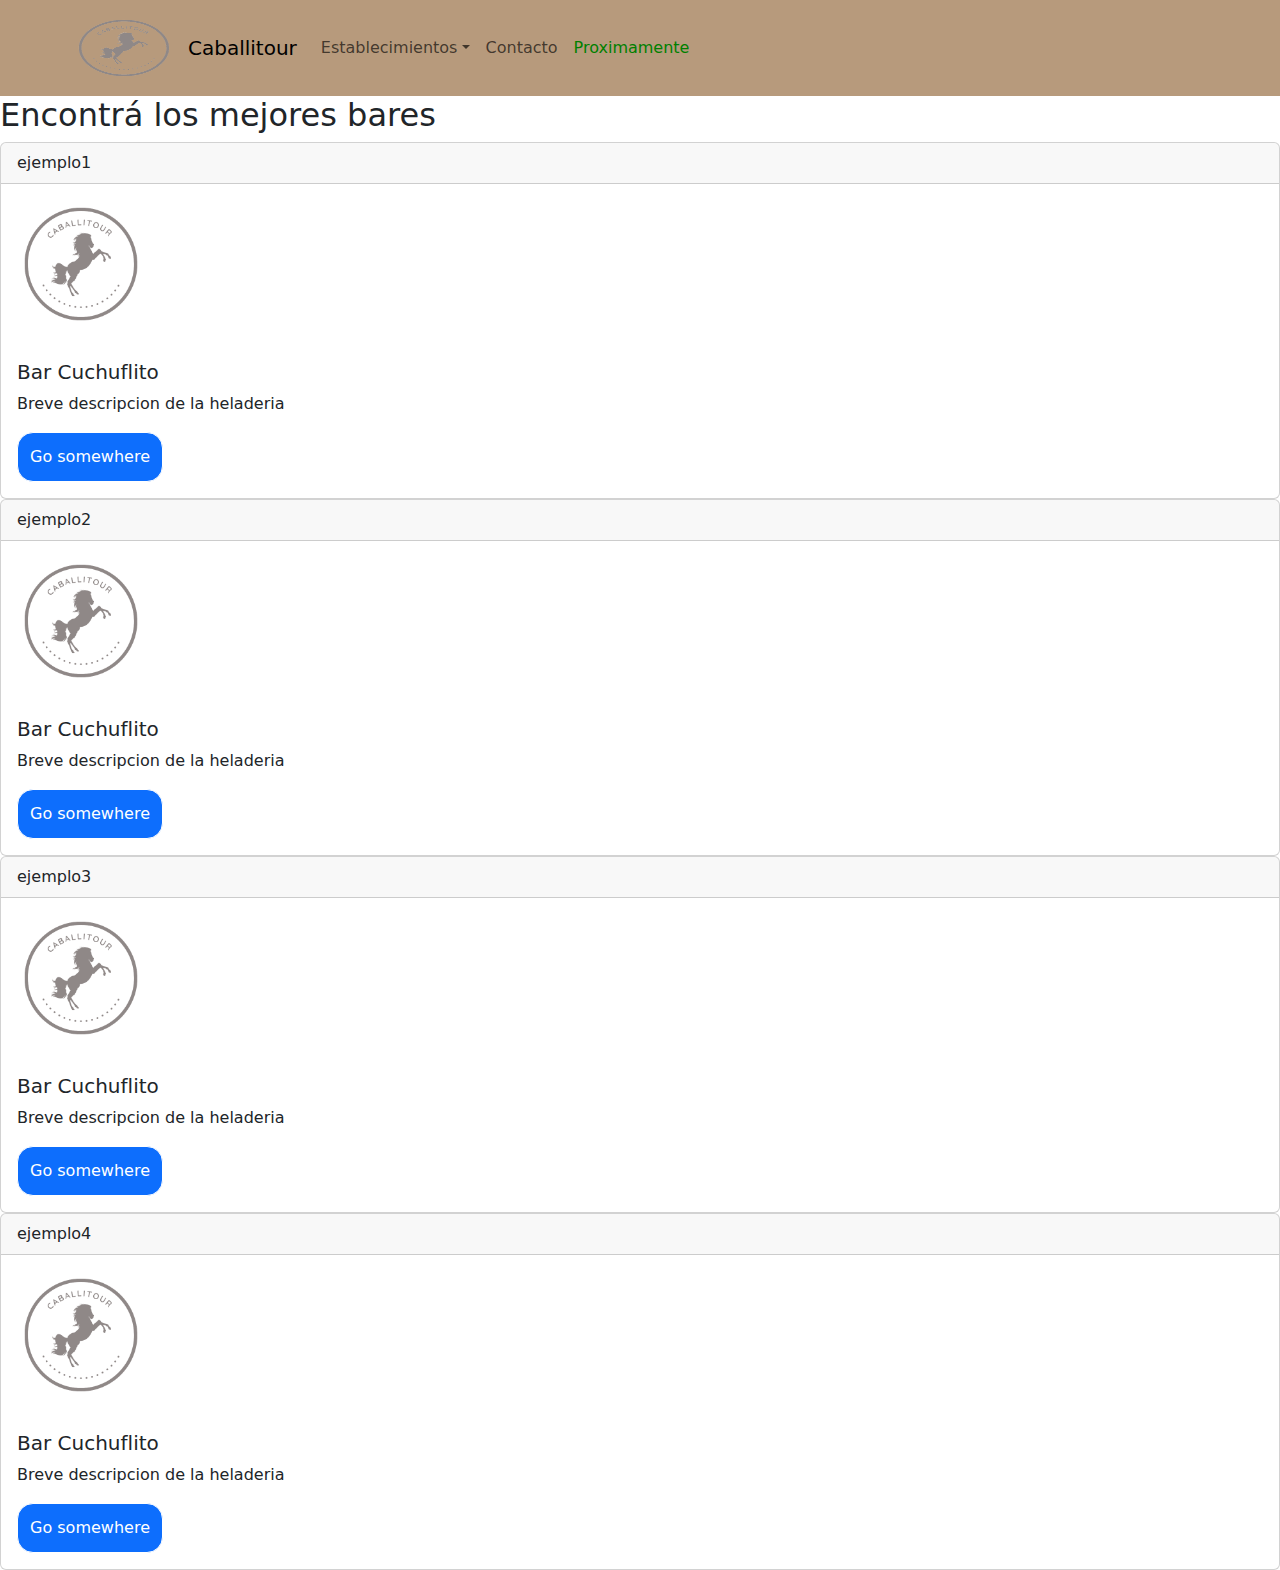
<file: bares.html>
<!DOCTYPE html>
<html lang="es">

<head>
  <meta charset="UTF-8">
  <meta http-equiv="X-UA-Compatible" content="IE=edge">
  <meta name="viewport" content="width=device-width, initial-scale=1.0">
  <title>Document</title>
  <link rel="icon" href="img/logocaballitour-removebg-preview.ico">
  <!-- Latest compiled and minified CSS -->
  <link href="https://cdn.jsdelivr.net/npm/bootstrap@5.2.0/dist/css/bootstrap.min.css" rel="stylesheet">

  <!-- Latest compiled JavaScript -->
  <script src="https://cdn.jsdelivr.net/npm/bootstrap@5.2.0/dist/js/bootstrap.bundle.min.js"></script>
  <link rel="stylesheet" href="css/estilos.css">
</head>

<body>
  <nav class="px-5 navbar navbar-expand-lg colorFondo stickyNav">
    <div class="container-fluid ">
      <a href="index.html"> <img class="tamañoImg" src="img/logocaballitour-removebg-preview.png" alt="cabllitour">
      </a>
      <a class="navbar-brand" href="index.html">Caballitour</a>
      <button class="navbar-toggler" type="button" data-bs-toggle="collapse" data-bs-target="#navbarText"
        aria-controls="navbarText" aria-expanded="false" aria-label="Toggle navigation">
        <span class="navbar-toggler-icon"></span>
      </button>
      <div class="collapse navbar-collapse" id="navbarText">
        <ul class="navbar-nav me-auto mb-2 mb-lg-0">
          <li class="nav-item dropdown">
            <a class="nav-link dropdown-toggle" data-bs-toggle="dropdown" href="#">Establecimientos</a>
            <ul class="dropdown-menu">
              <li><a class="dropdown-item" href="./bares.html">Bares</a></li>
              <li><a class="dropdown-item" href="./restaurantes.html">Restaurantes</a></li>
              <li><a class="dropdown-item" href="./heladerias.html">Heladerias</a></li>
            </ul>
          </li>
          <li class="nav-item">
            <a class="nav-link" href="contacto.html">Contacto</a>
          </li>
          <li class="nav-item">
            <a href="#" class="nav-link colorVerde" data-bs-toggle="modal" data-bs-target="#myModal">Proximamente</a>
            <div class="modal" id="myModal">
              <div class="modal-dialog">
                <div class="modal-content">

                  <div class="modal-header">
                    <h4 class="modal-title">Proximamente...</h4>
                    <button type="button" class="btn-close" data-bs-dismiss="modal"></button>
                  </div>

                  <div class="modal-body">Estamos trabajando para seguir ofreciendote lo mejor, pronto actualizaremos
                    y podras ver las novedades.</div>

                  <div class="modal-footer">
                    <button type="button" class="btn btn-danger" data-bs-dismiss="modal">Cerrar</button>
                  </div>

                </div>
              </div>
            </div>

          </li>
        </ul>
      </div>
    </div>
  </nav>


  <section class="formSection2">
    <h2>Encontrá los mejores bares</h2>

    <div class="card">
      <div class="card-header">
        ejemplo1
      </div>
      <div class="contenidoCard">
        <img src="./logocaballitour-removebg-preview.png" height="160" width="160" alt="">
        <div class="card-body">
          <h5 class="card-title">Bar Cuchuflito</h5>
          <p class="card-text">Breve descripcion de la heladeria</p>
          <a href="#" class="btn btn-primary">Go somewhere</a>
        </div>
      </div>
    </div>
    <div class="card">
      <div class="card-header">
        ejemplo2
      </div>
      <div class="contenidoCard">
        <img src="./logocaballitour-removebg-preview.png" height="160" width="160" alt="">
        <div class="card-body">
          <h5 class="card-title">Bar Cuchuflito</h5>
          <p class="card-text">Breve descripcion de la heladeria</p>
          <a href="#" class="btn btn-primary">Go somewhere</a>
        </div>
      </div>
    </div>
    <div class="card">
      <div class="card-header">
        ejemplo3
      </div>
      <div class="contenidoCard">
        <img src="./logocaballitour-removebg-preview.png" height="160" width="160" alt="">
        <div class="card-body">
          <h5 class="card-title">Bar Cuchuflito</h5>
          <p class="card-text">Breve descripcion de la heladeria</p>
          <a href="#" class="btn btn-primary">Go somewhere</a>
        </div>
      </div>
    </div>
    <div class="card">
      <div class="card-header">
        ejemplo4
      </div>
      <div class="contenidoCard">
        <img src="./logocaballitour-removebg-preview.png" height="160" width="160" alt="">
        <div class="card-body">
          <h5 class="card-title">Bar Cuchuflito</h5>
          <p class="card-text">Breve descripcion de la heladeria</p>
          <a href="#" class="btn btn-primary">Go somewhere</a>
        </div>
      </div>
    </div>

  </section>








</body>
</file>
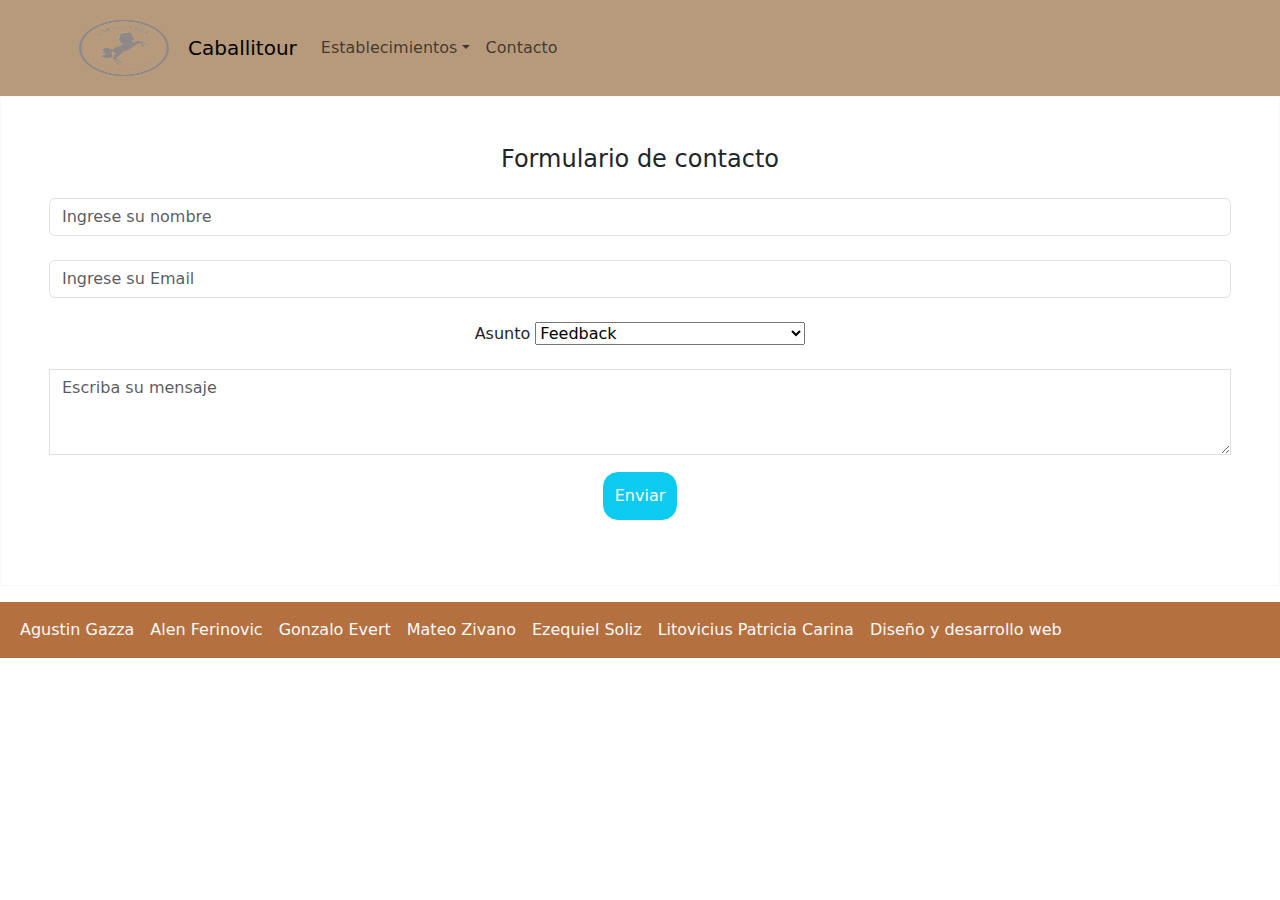
<file: contacto.html>
<!DOCTYPE html>
<html lang="es">

<head>
  <meta charset="UTF-8">
  <meta http-equiv="X-UA-Compatible" content="IE=edge">
  <meta name="viewport" content="width=device-width, initial-scale=1.0">
  <title>Document</title>
  <link rel="icon" href="img/logocaballitour-removebg-preview.ico">
  <!-- Latest compiled and minified CSS -->
  <link href="https://cdn.jsdelivr.net/npm/bootstrap@5.2.0/dist/css/bootstrap.min.css" rel="stylesheet">

  <!-- Latest compiled JavaScript -->
  <script src="https://cdn.jsdelivr.net/npm/bootstrap@5.2.0/dist/js/bootstrap.bundle.min.js"></script>
  <link rel="stylesheet" href="css/estilos.css">
</head>

<body>
  
  <nav class="px-5 navbar navbar-expand-lg colorFondo stickyNav">
    <div class="container-fluid ">
      <img class="tamañoImg" src="img/logocaballitour-removebg-preview.png" alt="cabllitour">
      <a class="navbar-brand" href="index.html">Caballitour</a>
      <button class="navbar-toggler" type="button" data-bs-toggle="collapse" data-bs-target="#navbarText"
        aria-controls="navbarText" aria-expanded="false" aria-label="Toggle navigation">
        <span class="navbar-toggler-icon"></span>
      </button>
      <div class="collapse navbar-collapse" id="navbarText">
        <ul class="navbar-nav me-auto mb-2 mb-lg-0">
          <li class="nav-item dropdown">
            <a class="nav-link dropdown-toggle" data-bs-toggle="dropdown" href="#">Establecimientos</a>
              <ul class="dropdown-menu">
                <li><a class="dropdown-item" href="./bares.html">Bares</a></li>
              <li><a class="dropdown-item" href="./restaurantes.html">Restaurantes</a></li>
              <li><a class="dropdown-item" href="./heladerias.html">Heladerias</a></li>
              </ul>
          </li>
          <li class="nav-item">
            <a class="nav-link" href="contacto.html">Contacto</a>
          </li>
        </ul>
      </div>
    </div>
  </nav>



<section class="formSection">

 <!-- Default form contact -->
<form class="text-center border border-light p-5" action="#!">

  <p class="h4 mb-4">Formulario de contacto</p>

  <!-- Name -->
  <input type="text" id="defaultContactFormName" class="form-control mb-4" placeholder="Ingrese su nombre">

  <!-- Email -->
  <input type="email" id="defaultContactFormEmail" class="form-control mb-4" placeholder="Ingrese su Email">

  <!-- Subject -->
  <label>Asunto</label>
  <select class="browser-default custom-select mb-4">
      <option value="" disabled>Elija el asunto correspondiente</option>
      <option value="1" selected>Feedback</option>
      <option value="2">Reportar un error</option>
      <option value="3">Sugerencia</option>
      <option value="4">Otro</option>
  </select>

  <!-- Message -->
  <div class="form-group">
      <textarea class="form-control rounded-0" id="exampleFormControlTextarea2" rows="3" placeholder="Escriba su mensaje"></textarea>
  </div>


  <!-- Send button -->
  <button class="btn btn-info btn-block" type="submit">Enviar</button>

</form>
<!-- Default form contact -->

    

</section>




<footer class=" navbar navbar-expand-sm colorFuter mt-3">
  <div class="justify-content-start container-fluid">
    <ul class="navbar-nav">
      <li class="nav-item">
        <a class="text-light nav-link active" href="#">Agustin Gazza</a>
      </li>
     <li class="nav-item">
        <a class="nav-link text-light" href="#">Alen Ferinovic </a>
      </li>
      <li class="nav-item">
        <a class="nav-link text-light" href="#">Gonzalo Evert</a>
      </li>
      <li class="nav-item">
        <a class="nav-link text-light" href="#">Mateo Zivano</a>
      </li>
      <li class="nav-item">
        <a class="nav-link text-light" href="#">Ezequiel Soliz</a>
      </li>
      <li class="nav-item">
        <a class="nav-link text-light" href="#">Litovicius Patricia Carina</a>
      </li>
      <li class="nav-item">
        <a class="nav-link text-light" href="#">Diseño y desarrollo web</a>
      </li>
    </ul>
  </div>
</footer>
</body>
</file>
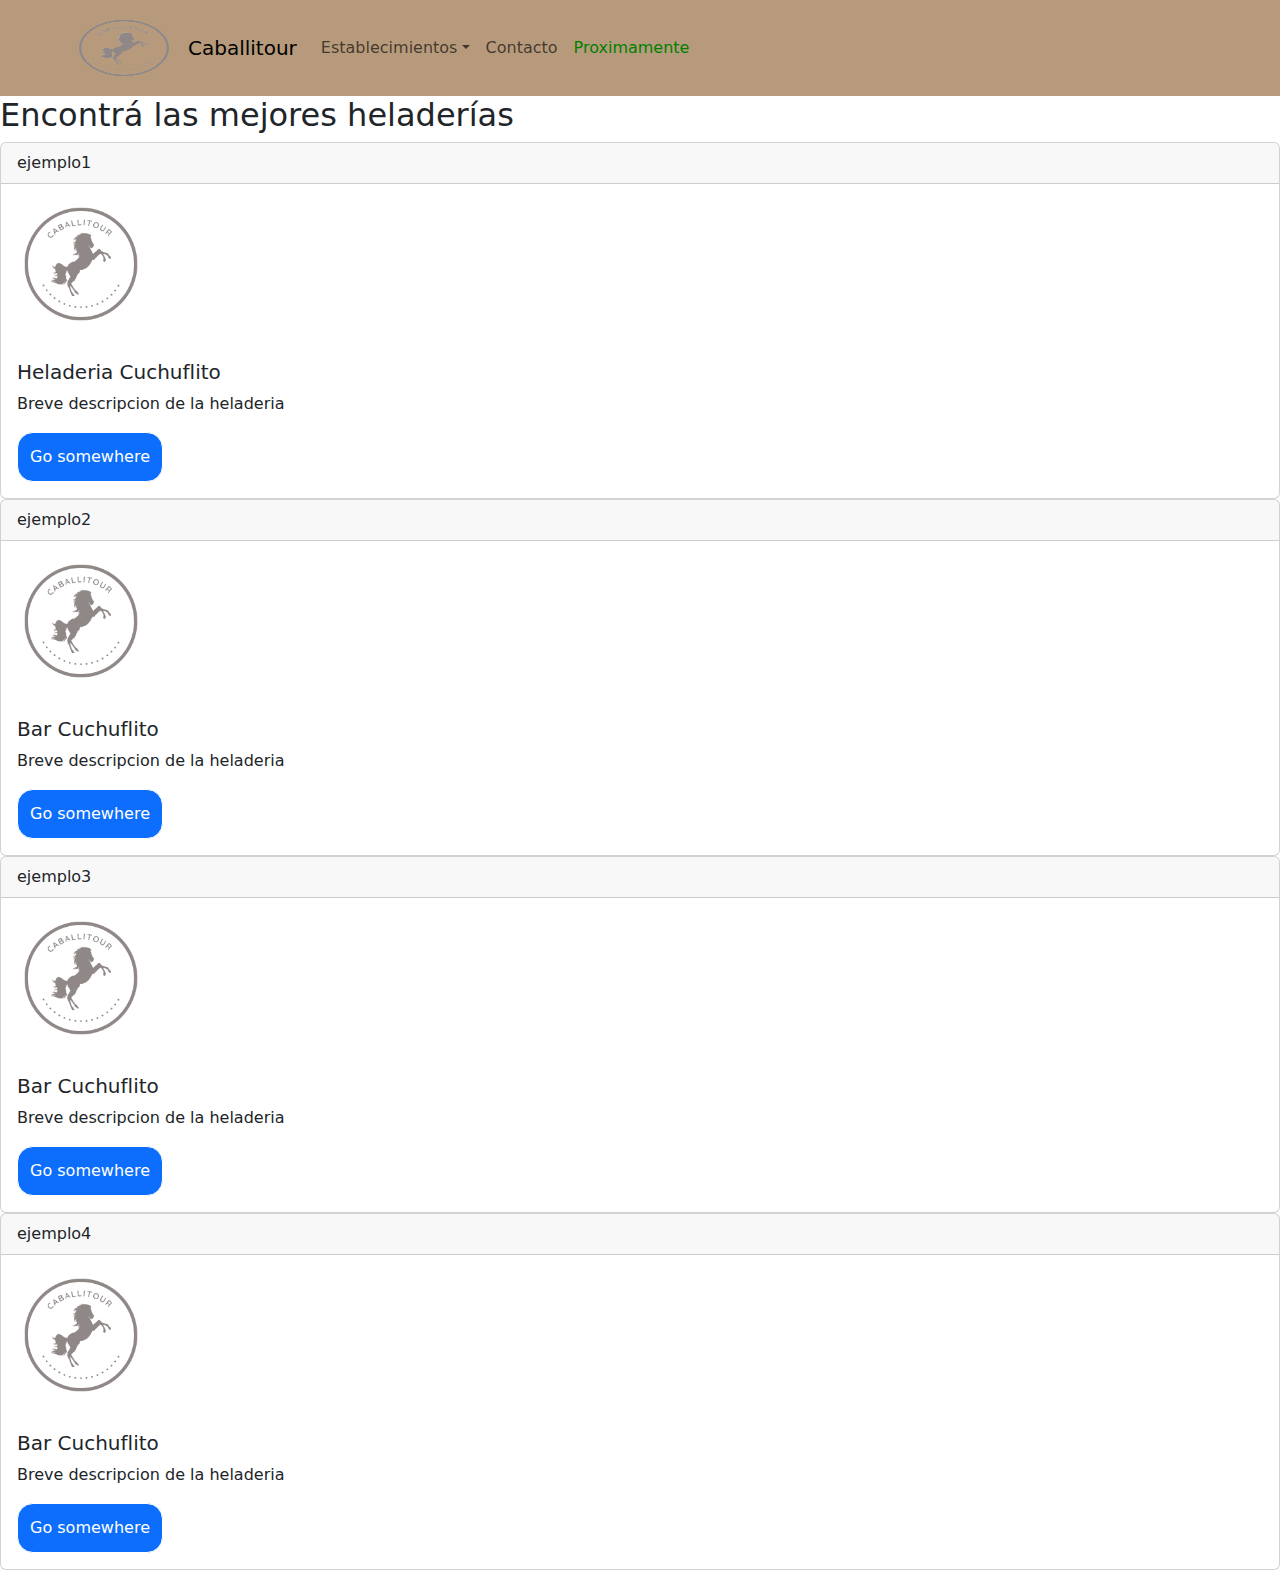
<file: heladerias.html>
<!DOCTYPE html>
<html lang="es">

<head>
  <meta charset="UTF-8">
  <meta http-equiv="X-UA-Compatible" content="IE=edge">
  <meta name="viewport" content="width=device-width, initial-scale=1.0">
  <title>Document</title>
  <link rel="icon" href="img/logocaballitour-removebg-preview.ico">
  <!-- Latest compiled and minified CSS -->
  <link href="https://cdn.jsdelivr.net/npm/bootstrap@5.2.0/dist/css/bootstrap.min.css" rel="stylesheet">

  <!-- Latest compiled JavaScript -->
  <script src="https://cdn.jsdelivr.net/npm/bootstrap@5.2.0/dist/js/bootstrap.bundle.min.js"></script>
  <link rel="stylesheet" href="css/estilos.css">
</head>

<body>
  <nav class="px-5 navbar navbar-expand-lg colorFondo stickyNav">
    <div class="container-fluid ">
      <a href="index.html"> <img class="tamañoImg" src="img/logocaballitour-removebg-preview.png" alt="cabllitour">
      </a>
      <a class="navbar-brand" href="index.html">Caballitour</a>
      <button class="navbar-toggler" type="button" data-bs-toggle="collapse" data-bs-target="#navbarText"
        aria-controls="navbarText" aria-expanded="false" aria-label="Toggle navigation">
        <span class="navbar-toggler-icon"></span>
      </button>
      <div class="collapse navbar-collapse" id="navbarText">
        <ul class="navbar-nav me-auto mb-2 mb-lg-0">
          <li class="nav-item dropdown">
            <a class="nav-link dropdown-toggle" data-bs-toggle="dropdown" href="#">Establecimientos</a>
            <ul class="dropdown-menu">
              <li><a class="dropdown-item" href="./bares.html">Bares</a></li>
              <li><a class="dropdown-item" href="./restaurantes.html">Restaurantes</a></li>
              <li><a class="dropdown-item" href="./heladerias.html">Heladerias</a></li>
            </ul>
          </li>
          <li class="nav-item">
            <a class="nav-link" href="contacto.html">Contacto</a>
          </li>
          <li class="nav-item">
            <a href="#" class="nav-link colorVerde" data-bs-toggle="modal" data-bs-target="#myModal">Proximamente</a>
            <div class="modal" id="myModal">
              <div class="modal-dialog">
                <div class="modal-content">

                  <div class="modal-header">
                    <h4 class="modal-title">Proximamente...</h4>
                    <button type="button" class="btn-close" data-bs-dismiss="modal"></button>
                  </div>

                  <div class="modal-body">Estamos trabajando para seguir ofreciendote lo mejor, pronto actualizaremos
                    y podras ver las novedades.</div>

                  <div class="modal-footer">
                    <button type="button" class="btn btn-danger" data-bs-dismiss="modal">Cerrar</button>
                  </div>

                </div>
              </div>
            </div>

          </li>
        </ul>
      </div>
    </div>
  </nav>

  <section class="formSection2">
    <h2>Encontrá las mejores heladerías</h2>

    <div class="card">
      <div class="card-header">
        ejemplo1
      </div>
      <div class="contenidoCard">
      <img src="./logocaballitour-removebg-preview.png" height="160" width="160" alt="">
      <div class="card-body">
        <h5 class="card-title">Heladeria Cuchuflito</h5>
        <p class="card-text">Breve descripcion de la heladeria</p>
        <a href="#" class="btn btn-primary">Go somewhere</a>
      </div>
    </div>
    </div>
    <div class="card">
      <div class="card-header">
        ejemplo2
      </div>
      <div class="contenidoCard">
      <img src="./logocaballitour-removebg-preview.png" height="160" width="160" alt="">
      <div class="card-body">
        <h5 class="card-title">Bar Cuchuflito</h5>
        <p class="card-text">Breve descripcion de la heladeria</p>
        <a href="#" class="btn btn-primary">Go somewhere</a>
      </div>
    </div>
    </div>
    <div class="card">
      <div class="card-header">
        ejemplo3
      </div>
      <div class="contenidoCard">
      <img src="./logocaballitour-removebg-preview.png" height="160" width="160" alt="">
      <div class="card-body">
        <h5 class="card-title">Bar Cuchuflito</h5>
        <p class="card-text">Breve descripcion de la heladeria</p>
        <a href="#" class="btn btn-primary">Go somewhere</a>
      </div>
    </div>
    </div>
    <div class="card">
      <div class="card-header">
        ejemplo4
      </div>
      <div class="contenidoCard">
      <img src="./logocaballitour-removebg-preview.png" height="160" width="160" alt="">
      <div class="card-body">
        <h5 class="card-title">Bar Cuchuflito</h5>
        <p class="card-text">Breve descripcion de la heladeria</p>
        <a href="#" class="btn btn-primary">Go somewhere</a>
      </div>
    </div>
    </div>

  </section>







  
</body>
</file>
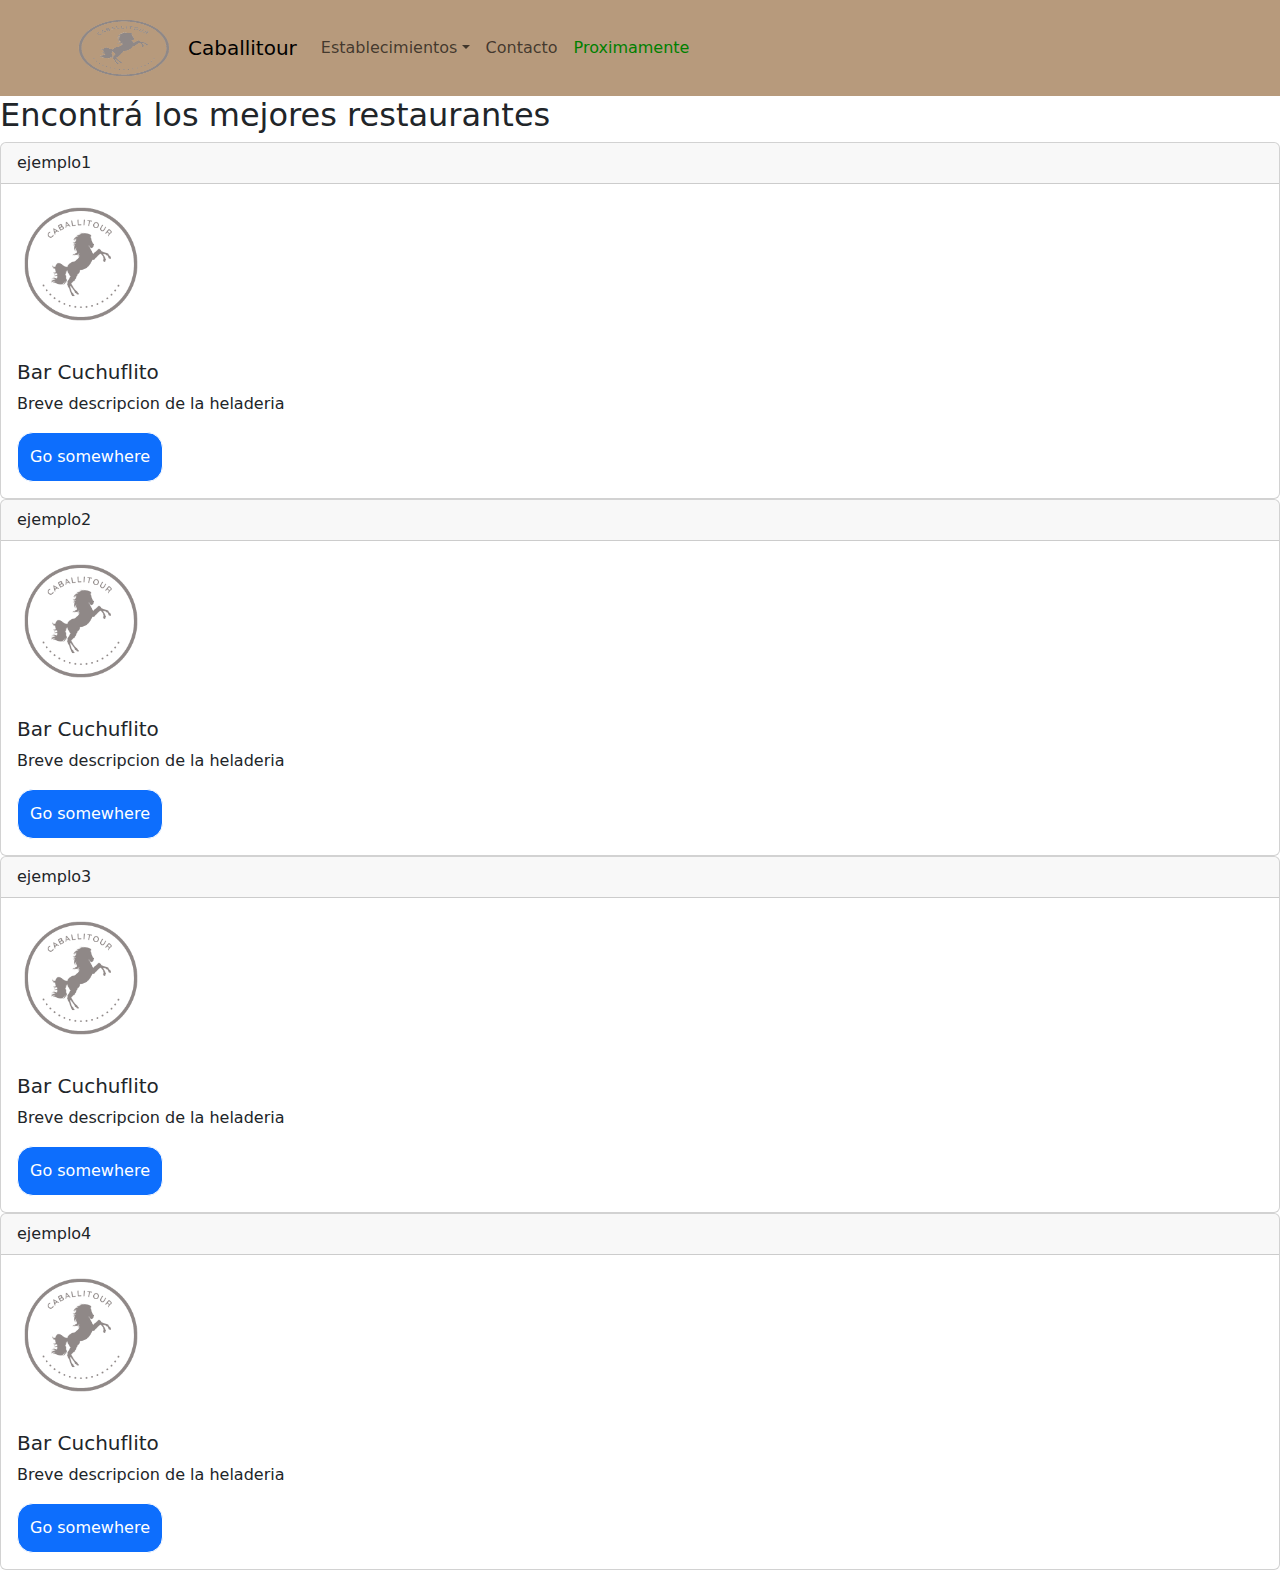
<file: restaurantes.html>
<!DOCTYPE html>
<html lang="es">

<head>
  <meta charset="UTF-8">
  <meta http-equiv="X-UA-Compatible" content="IE=edge">
  <meta name="viewport" content="width=device-width, initial-scale=1.0">
  <title>Document</title>
  <link rel="icon" href="img/logocaballitour-removebg-preview.ico">
  <!-- Latest compiled and minified CSS -->
  <link href="https://cdn.jsdelivr.net/npm/bootstrap@5.2.0/dist/css/bootstrap.min.css" rel="stylesheet">

  <!-- Latest compiled JavaScript -->
  <script src="https://cdn.jsdelivr.net/npm/bootstrap@5.2.0/dist/js/bootstrap.bundle.min.js"></script>
  <link rel="stylesheet" href="css/estilos.css">
</head>

<body>
  <nav class="px-5 navbar navbar-expand-lg colorFondo stickyNav">
    <div class="container-fluid ">
      <a href="index.html"> <img class="tamañoImg" src="img/logocaballitour-removebg-preview.png" alt="cabllitour">
      </a>
      <a class="navbar-brand" href="index.html">Caballitour</a>
      <button class="navbar-toggler" type="button" data-bs-toggle="collapse" data-bs-target="#navbarText"
        aria-controls="navbarText" aria-expanded="false" aria-label="Toggle navigation">
        <span class="navbar-toggler-icon"></span>
      </button>
      <div class="collapse navbar-collapse" id="navbarText">
        <ul class="navbar-nav me-auto mb-2 mb-lg-0">
          <li class="nav-item dropdown">
            <a class="nav-link dropdown-toggle" data-bs-toggle="dropdown" href="#">Establecimientos</a>
            <ul class="dropdown-menu">
              <li><a class="dropdown-item" href="./bares.html">Bares</a></li>
              <li><a class="dropdown-item" href="./restaurantes.html">Restaurantes</a></li>
              <li><a class="dropdown-item" href="./heladerias.html">Heladerias</a></li>
            </ul>
          </li>
          <li class="nav-item">
            <a class="nav-link" href="contacto.html">Contacto</a>
          </li>
          <li class="nav-item">
            <a href="#" class="nav-link colorVerde" data-bs-toggle="modal" data-bs-target="#myModal">Proximamente</a>
            <div class="modal" id="myModal">
              <div class="modal-dialog">
                <div class="modal-content">

                  <div class="modal-header">
                    <h4 class="modal-title">Proximamente...</h4>
                    <button type="button" class="btn-close" data-bs-dismiss="modal"></button>
                  </div>

                  <div class="modal-body">Estamos trabajando para seguir ofreciendote lo mejor, pronto actualizaremos
                    y podras ver las novedades.</div>

                  <div class="modal-footer">
                    <button type="button" class="btn btn-danger" data-bs-dismiss="modal">Cerrar</button>
                  </div>

                </div>
              </div>
            </div>

          </li>
        </ul>
      </div>
    </div>
  </nav>


  <section class="formSection2">
    <h2>Encontrá los mejores restaurantes</h2>

    <div class="card">
      <div class="card-header">
        ejemplo1
      </div>
      <div class="contenidoCard">
        <img src="./logocaballitour-removebg-preview.png" height="160" width="160" alt="">
        <div class="card-body">
          <h5 class="card-title">Bar Cuchuflito</h5>
          <p class="card-text">Breve descripcion de la heladeria</p>
          <a href="#" class="btn btn-primary">Go somewhere</a>
        </div>
      </div>
    </div>
    <div class="card">
      <div class="card-header">
        ejemplo2
      </div>
      <div class="contenidoCard">
        <img src="./logocaballitour-removebg-preview.png" height="160" width="160" alt="">
        <div class="card-body">
          <h5 class="card-title">Bar Cuchuflito</h5>
          <p class="card-text">Breve descripcion de la heladeria</p>
          <a href="#" class="btn btn-primary">Go somewhere</a>
        </div>
      </div>
    </div>
    <div class="card">
      <div class="card-header">
        ejemplo3
      </div>
      <div class="contenidoCard">
        <img src="./logocaballitour-removebg-preview.png" height="160" width="160" alt="">
        <div class="card-body">
          <h5 class="card-title">Bar Cuchuflito</h5>
          <p class="card-text">Breve descripcion de la heladeria</p>
          <a href="#" class="btn btn-primary">Go somewhere</a>
        </div>
      </div>
    </div>
    <div class="card">
      <div class="card-header">
        ejemplo4
      </div>
      <div class="contenidoCard">
        <img src="./logocaballitour-removebg-preview.png" height="160" width="160" alt="">
        <div class="card-body">
          <h5 class="card-title">Bar Cuchuflito</h5>
          <p class="card-text">Breve descripcion de la heladeria</p>
          <a href="#" class="btn btn-primary">Go somewhere</a>
        </div>
      </div>
    </div>

  </section>
  
</body>
</file>
<file: css/estilos.css>
.colorFondo {
    background-color: rgb(183,154,124);
}

.colorVerde {
    color: green;
}

.tamañoImg {
    height: 5rem;
    width: 8rem;
}

.tamañoCien {
    width: 100%;
    height: 100%;
}

.pym {
    padding: 0;
    margin: 0;
}

.enLinea {
    display: inline-block;
}

.punteada {
    Text-decoration: dotted underline;
}

.colorFuter {
    background-color: rgb(180 112 63);
}


.textoFondo {
	position: absolute;
    top: 25rem;
	bottom:0;
	left: 43rem;
	right:0;
}

.hero-image {
    max-width: 100%;
    height: 88vh;
    background-image: linear-gradient( rgba(0, 0 , 0, .6), rgba(0,0,0, 0.6)), url('../img/Parque-Centenario.jpg');
    background-size: cover;
    background-position: 0 50%;
    margin-bottom: 1.2rem;
}

.hero-content {
    width: 90%;
    height: 100%;
    margin: 0 auto;
    color: white;
    font-weight: bold;
    display: flex;
    flex-direction: column;
    justify-content: center;   
}

.hero-content-header {
    margin: 0%;
}

.hero-content-p {
    margin: 1.2rem 0;
}

.btn-hero-1 {
    margin-right: 00.75rem;
    font-weight: bold;
    background-color: rgb(121, 118, 118);
}

.btn-hero-2 {
    background-color: green;
    border: none;
    font-weight: bold;
}


.btn {
    border-radius: 1rem;
    border: 1px solid #fff;
    color: #fff;
    padding: 0.75rem;
}

form * {
    margin-bottom: 1rem;
}

form input {
    width: 100%;   
}

form textarea {
   display: block; 
   width: 100%;
}

form small {
    display: block;
}

.centrado {
    justify-content: center;
}

.elementoBloque {
    display: block;
}
</file>
